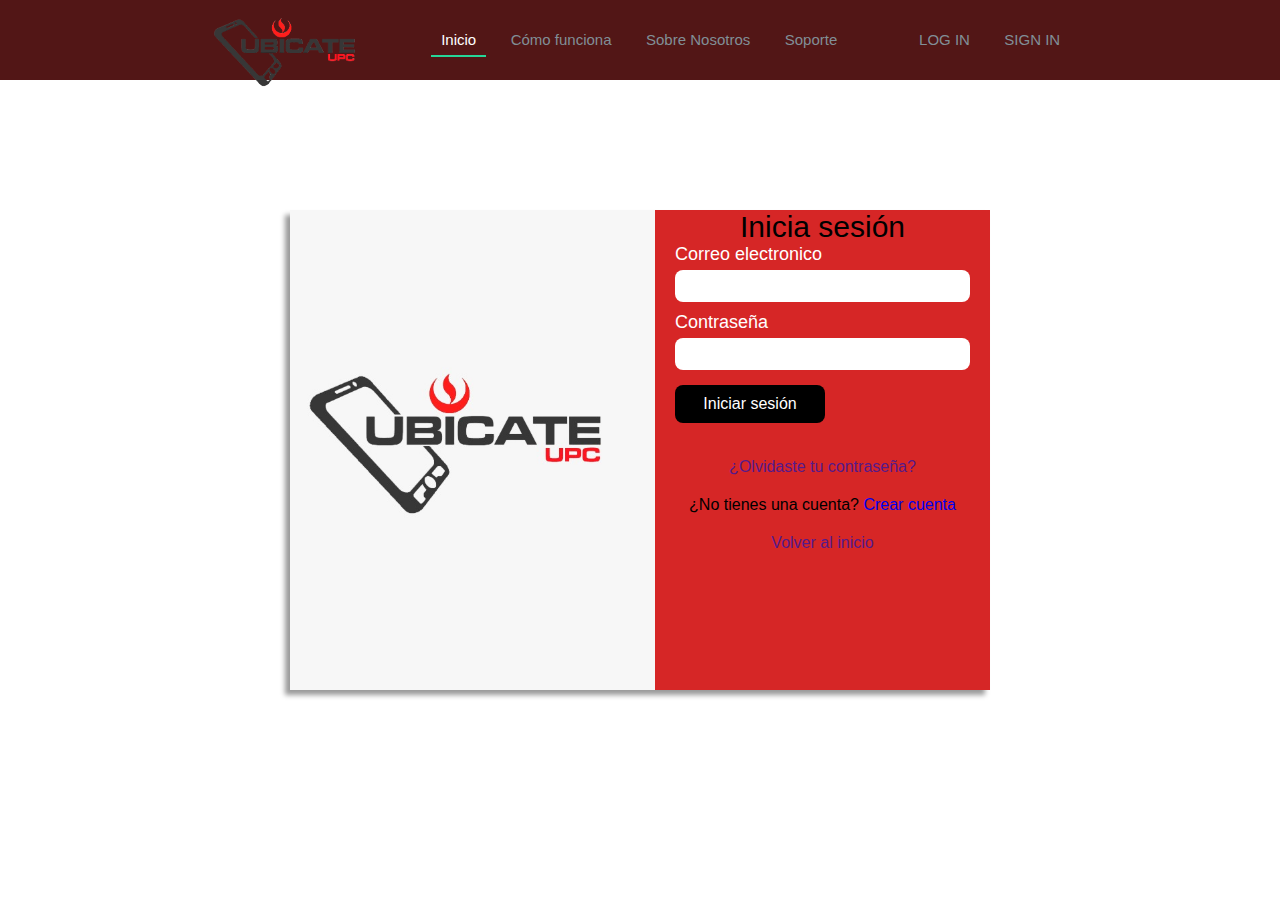
<file: login.html>
<!DOCTYPE html>
<html lang="en">
<head>
    <meta charset="UTF-8">
    <meta name="viewport" content="width=device-width, initial-scale=1.0">
    <title>Document</title>
    <link rel="stylesheet" href="style.css" type="text/css">
    <link rel="stylesheet" href="login.css">
</head>
<body>
    <header>
        <img src="imagenes/logopc.png" class="imgLogo" alt="Logo de UBICATE UPC">
        <nav class="nav1">
            <ul>
                <li><a class="active" href="index.html">Inicio</a></li>
                <li><a href="#comofunciona">Cómo funciona</a></li>
                <li><a href="#prestamos">Sobre Nosotros</a></li>
                <li><a href="#">Soporte</a></li>
            </ul>
        </nav>
        <nav class="nav2">
            <ul>
                <li><a href="#">LOG IN</a></li>
                <li><a href="#">SIGN IN</a></li>
                
            </ul>
        </nav>
    </header>

    <div class="login">
        <div class="login-imagen">
            <img src="imagenes/Logo.png" alt="">
        </div>
        <div class="login-informacion">
            <form action="#">
                <div class="login-titulo">
                    <h3>Inicia sesión</h3>
                </div>
                <div class="login-datos">
                    <label for="">Correo electronico</label>
                    <input type="text" name="" id="">
                    <label for="">Contraseña</label>
                    <input type="password" name="" id="">
                    <button>Iniciar sesión</button>
                </div>
                
                <div class="login-enlaces">
                    <a href="">¿Olvidaste tu contraseña?</a>
                    <p>¿No tienes una cuenta? <a href="#">Crear cuenta</a></p>
                    <a href="">Volver al inicio</a>
                </div>
            </form>
        </div>
    </div>
</body>
</html>
</file>
<file: style.css>
html {
  scroll-behavior: smooth;
}

*{
    margin: 0;
    padding: 0;
    text-decoration: none;
    list-style: none;
    box-sizing: border-box;
    font-size: 100%;
}
body{
    font-family: sans-serif;
}

/*Header forma parte del inicio*/
header{
    background-color: #521616;
    width: 100%;
    height: 80px;
    position: sticky;
    top:0;
    display: flex;
    justify-content: space-between;
    padding: 0px 16% 0px;
}

nav ul{
    float: right;
}

nav ul li{
    display: inline-block;
    line-height: 80px;
    margin: 0px 5px;
    top:auto;
}
nav ul li a{
    color: #818f96;
    font-size: 15px;
    padding: 7px 10px;
}


li a.active, li a:hover{
    color:white;
    transition: 0.5s;
}

li a.active{
    border-bottom: 2px solid #26D698;
    transition: 0.5s;
}
.imgLogo{
    height: 95px;
    margin-top: 5px;
}
/*Seccion Home o Inicio*/
section.inicio{
    background-image: url("././imagenes/monterrico.jpg");
    background-position: bottom left;
    background-size: cover;
    background-repeat: no-repeat;
    padding: 0px 16% 0px;
    width: 100%;
    height: 90%;
}
/*Contenedor del mensaje e imagen*/
.container1{
    width: 100%;
    margin:auto;
    display: grid;
    grid-template-columns: repeat(auto-fit, minmax(24rem, 1fr));
    grid-gap: 4rem;
    padding: 20px 0px 0px;
    position: relative;
}

.col2{
    display: flex;
    align-items: center;
    justify-content: center;
}

.col1{
    display: flex;
    justify-content: center;
    flex-direction: column;
}

h1.inicio {
    font-size: 2.1rem;
    color:white;
}
.imgBanner{
    width: 50%;
    display: block;
}
/*
.imgsuperpuesta1{
    position: absolute;
    top: 15%;
    left:65%;
    transform:translate(-50%,-50%);
    width: 20%;
}
*/


.btnInscribete{
    background-color: #5c0707;
    color: white;
    padding: 10px 20px;
    border-radius: 15px;
    font-size: 20px;
}
/*Contenedor de los servicios*/
.servicios{
    width: 100%;
    height: auto;
    display: flex;
    justify-content: space-between;
    align-items: stretch;
    margin: 65px auto;
    text-align: center;
    background-color: white;
    padding: 10px 0px 0px;
    border-radius: 30px;
    box-shadow: 0px 8px 14px #888888;
    position: relative;
}
.card{
    width: 150%;
    min-height: 180px;
    display: flex;
    align-items: center;
    text-align: center;
    flex-direction: column;
    padding: 20px 20px;
}
.card.ultimo {
    border-right:none;
}
h2.serviciosh2{
    font-size: 18px;
}

/* como funciona */
.comofunciona{
    padding: 60px;
    position: relative;
    width: 100%;
    height: auto;
    background-color: #a19a9ad3;
    scroll-margin-top: 78px;
}

.subComofunciona{
    font-weight: bold;
    text-align: center;
    padding-bottom: 2rem;
    color: rgb(8, 8, 8);
    padding: 3rem 0;
    scroll-margin-top: 100px;
}

.containerComofunciona{
    width: 90%;
    margin: 0 auto;
    display: grid;
    grid-template-columns: repeat(auto-fit,minmax(18rem,1fr));
    grid-gap: 2rem;
}

.boxC{
    width: 100%; /* Ajusta el ancho según tus necesidades */
    height: 80%; /* Permite que la altura se ajuste automáticamente al contenido */
    padding: 20px;
    display: flex;
    flex-direction: column;
    align-items: stretch;
    justify-content: center;
    background-color: #ffffff;
    border-radius: 15px;
}


.boxC img{
    width: 340;
}


.boxC h2{
   padding-right: 50%;
   text-align: left;
   position: absolute;
   top: 250px;   
   left: 30%;
   font-size: 30px;
   color: white;
   
}

.boxC h3{
    text-align: left;
    position: absolute;
    top: 250px;   
    left: 74%;
    font-size: 30px;
    color:white;
    padding-right: 10%;
 }

.boxC label{
    text-align: center;
    color: black;
    top: 100%;   
    left: 2%;
    padding-left: 15%;
}


/*email*/
.boxE{
    padding: 150px;
    display: flex;
    flex-direction: column;
    align-items: stretch;
    justify-content: center;
    background-color: #330101;
    border-radius: 10px;

}
.boxE h1{
    text-align: center;
    color: rgb(255, 255, 255);
    top: 10;   
    left: 50%;
    padding-left: 12%;
    font-weight: bold;
    text-align: start;
    padding-bottom: 4rem;
    scroll-margin-top: 10px;

}

/* prestamos */
.prestamos{
    padding: 25px;
    width: 100%;
    height: auto;
    background-color: white;
    scroll-margin-top: 78px;
}

.subPrestamos{
    font-weight: normal;
    text-align: center;
    padding-bottom: 2rem;
    padding: 3rem 0;
    scroll-margin-top: 78px;
}

.containerPrestamos{
    width: 90%;
    margin: 0 auto;
    display: grid;
    grid-template-columns: repeat(auto-fit,minmax(18rem,1fr));
    grid-gap: 2rem;
}

.boxP{
    padding: 20px;
    display: flex;
    flex-direction: column;
    align-items: center;
    justify-content: center;
    border-radius: 15px;
}

.boxP img{
    width: 60px;
}


.boxP h2{
    text-align: center;
    color: black;
}


/* comunidad */

/* PLanes de pago*/




.chatsito{
   padding: 60px;
    position: relative;
    width: 100%;
    height: auto;
    background-color: #ffffff;
    scroll-margin-top: 78px;

    display: flex;
    justify-content: center;
    align-items: center;
}


.recomendaciones{

    
    position: relative;
    width: 100%;
    height: 200%;
    background-image: url("././imagenes/sani.jpg");
    scroll-margin-top: 100px;
    display: flex;
    justify-content: center;
    align-items: center;
    background-repeat: no-repeat;
    padding: 40px 40% 40px;
    background-position: bottom left;
    background-size: cover;

    
}



/************************

Footer

************************/

footer{
    background-color: #af1010;
    color: var(--second-c);
    color: white;
  }
  footer ul{
    padding:0;
  }
  footer li{
    list-style: none;
  }
  .wrap-footer{
    display: grid;
    grid-template-columns: 20% 15% 15% 20%;
    column-gap: 5%;
    padding: 1rem;
    margin: 2rem auto;
    max-width: 1000px;
  }
  .logo-element_footer{
    display: flex;
    margin: 2rem 0;
  }
  .logo-element_footer img{
    max-height: 20px;
  }
  .element-footer h5{
    margin: 1rem 0;
  }
  .text-element-footer li{
    line-height: 2;
  }
  .link-elements-footer li a{
    color:white;    
}
  .rrss-element-footer ul{
    display: flex;
    flex-flow: wrap;
  }
  .rrss-element-footer img{
    width: 35px;
  }
  .rrss-element-footer li{
    margin-right: 1rem;
  }
  .footer-creds{
    display: flex;
    justify-content: space-between;
    padding: 0 1rem;
    color: #576171;
    font-size: .9rem;
    max-width: 1200px;
    margin: 0 auto;
  }
  .legal-creds ul{
    display: flex;
    flex-flow: row;
  }
  .legal-creds ul li{
    padding-right: 1rem;
  }
  .legal-creds ul a{
    color: #576171;
    font-size: .9rem;
  }

  @media (max-width:1200px){
    .wrap-footer{
      grid-template-columns: repeat(2,1fr);
    }
  }
  
  @media (max-width:480px){
    .wrap-footer{
      grid-template-columns: repeat(1,1fr);
    }
  }
  
  @media (max-width:320px){
    .footer-creds{
      flex-flow: column;
    }
  }



.Titulo{
    font-weight: bold;
    text-align: center;
    color: rgb(255, 255, 255);
    padding: 3rem 0;
    scroll-margin-top: 78px;
    font-size: 15px;
}

.subtitulo{
    font-weight: bold;
    text-align: center;
    color: rgb(255, 255, 255);
    padding: 3rem 0;
    scroll-margin-top: 78px;
    font-size: 40px;
}
.texto{
    font-weight: bold;
    text-align: center;
    color:#818f96;
    padding: 3rem 0;
    scroll-margin-top: 50px;
    font-size: 15px;
}
.btnEnviar{
    background-color: #313533;
    color: white;
    padding: 10px 15px;
    border-radius: 10px;
    font-size: 15px;
    margin-left: 20px;
}
.Txtbox{
    background-color: #899296;
    color: white;
    padding: 10px 15px;
    border-radius: 10px;
    font-size: 15px;
}


.seccion2{
  display: flex;
  flex-direction: column;
  flex: 1;
}

.seccion2-encabezado{
  display: flex;
  flex-direction: column;
  justify-content: center;
  align-items: center;
  padding: 20px;
}

.seccion2-encabezado{
  text-align: center;
}



.seccion2-informacion {
  display: flex;
  flex-wrap: wrap;
  justify-content: space-between;
}




.seccion2-datos {
  flex: 1;
  width: calc(33.33% - 20px);
  margin: 10px;
  text-align: center;
  background-color: white;
  border-radius: 20px;
  
}




.seccion2-datos-imagen img {
  margin-top: 50px;
  padding: 25px;
  border: 5px solid #1430ce;
  width: 40%;
  
}

.seccion2-titulo{
  font-size: 35px;
}
</file>
<file: login.css>
body{
    background-color: rgb(255, 255, 255);
}

.login {
    position: absolute;
    top: 50%;
    left: 50%;
    transform: translate(-50%, -50%);
    max-width: 700px;
    max-height: 480px;
    width: 100%; 
    height: 100%;
    box-sizing: border-box;
    display: flex;
    box-shadow: -5px 5px 5px rgba(0, 0, 0, 0.4);
}

.login-imagen {
    background-color: rgb(247,247,247);
    flex: 1; 

    display: flex;
    justify-content: center;
    align-items: center;
    padding: 15px;
   
}

.login-informacion {
    background-color: rgb(214, 38, 38);
    flex: 1;
    
}

.login-imagen img {
  
    max-width: 100%;
    max-height: 100%;
}

.login-titulo {
    text-align: center;
    display: flex;
    justify-content: center;
    align-items: center;
    height: 100%;
    
}

.login-titulo h3{
    font-size: 30px;
    padding-left: 20px;
    padding-right: 20px;
    font-weight: 400;
}

.login-datos{
    margin-bottom: 25px;
    padding-left: 20px;
    padding-right: 20px;
}

.login-datos label {
    display: block; 
    margin-bottom: 5px; 
    color:white;
    font-size: 18px;
}

.login-datos input {
    width: 100%; 
    box-sizing: border-box; 
    margin-bottom: 10px; 
    height: 32px;
    border-radius: 8px;
    border: none;
}

.login-datos button{
    margin-top: 5px;
    color:white;
    background-color: black;
    width: 150px;
    font-size: 16px;
    padding: 10px;
    border-radius: 8px;
    border: none;
}

.login-datos button:hover{
    background-color: rgb(66, 62, 62);
}

.login-enlaces {
    display: flex;
    flex-direction: column;
    justify-content: center; 
    align-items: center; 
    height: 100%; 
}

.login-enlaces a,
.login-enlaces p {
    margin: 10px 0; 
}

@media (max-width: 768px) {
 
    .login {

        flex-direction: column; 
        width: calc(100% - 100px);
    }
    .login-imagen,
    .login-informacion {
        flex: 1;
        margin: 0;
    }
}
</file>
